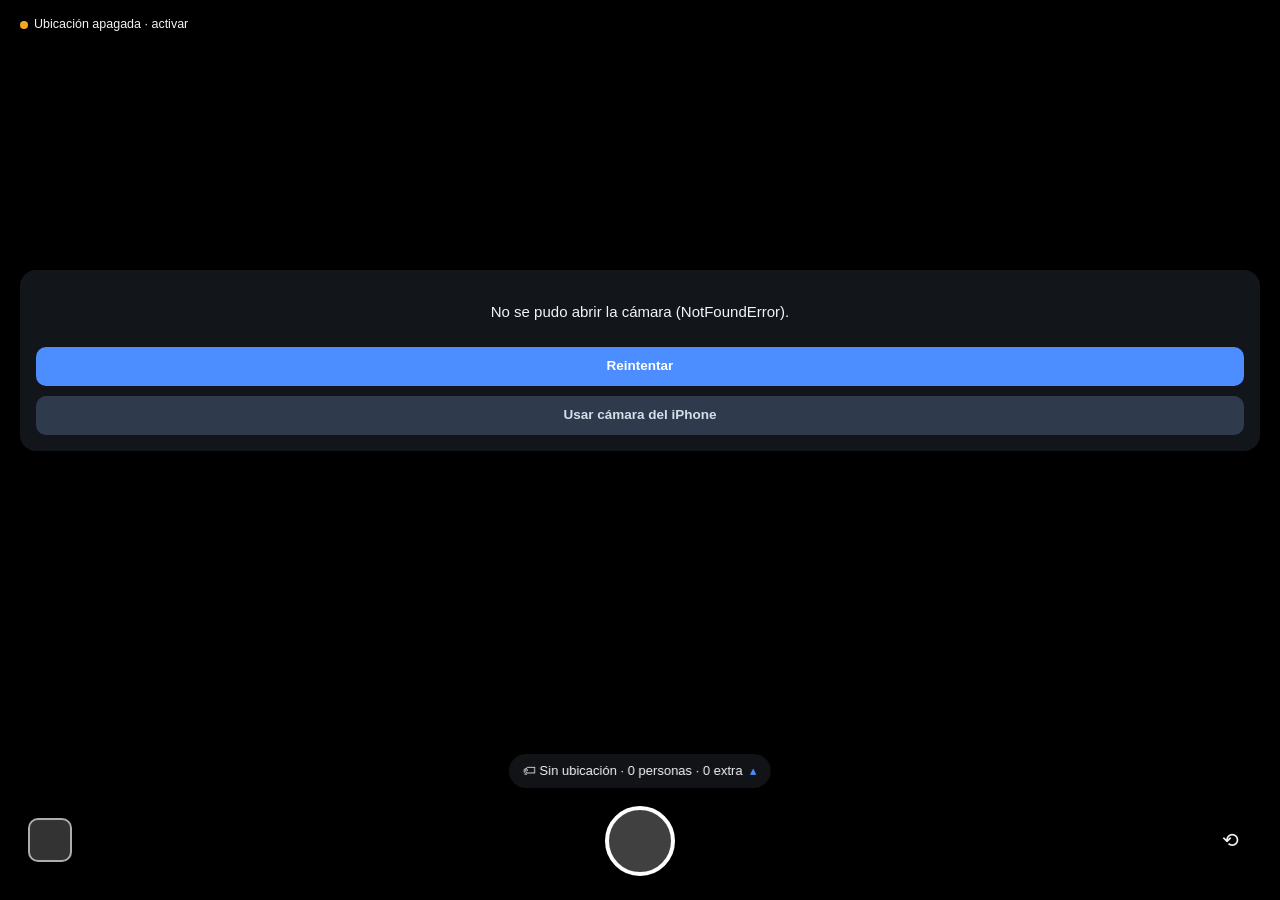
<file: app/index.html>
<!doctype html>
<html lang="es">
<head>
<meta charset="utf-8">
<meta name="viewport" content="width=device-width, initial-scale=1, viewport-fit=cover, user-scalable=no">
<meta name="apple-mobile-web-app-capable" content="yes">
<meta name="mobile-web-app-capable" content="yes">
<meta name="apple-mobile-web-app-status-bar-style" content="black-translucent">
<meta name="apple-mobile-web-app-title" content="FotoFicha">
<meta name="theme-color" content="#000000">
<title>FotoFicha</title>
<link rel="manifest" href="manifest.webmanifest">
<link rel="apple-touch-icon" href="icons/icon-180.png">
<link rel="icon" href="icons/icon-192.png">
<link rel="stylesheet" href="styles.css">
</head>
<body>

<!-- ============ CAMARA ============ -->
<section id="scrCamara" class="scr">
  <video id="video" playsinline muted autoplay></video>
  <div id="camMsg" class="cam-msg hidden">
    <p id="camMsgTxt">No se pudo abrir la cámara.</p>
    <button class="btn pri" id="btnReintentarCam">Reintentar</button>
    <label class="btn">Usar cámara del iPhone
      <input type="file" id="inpCapturaNativa" accept="image/*" capture="environment" hidden>
    </label>
  </div>
  <div class="topbar">
    <button class="chip" id="chipUbic"><i class="dot"></i><span>Buscando ubicación…</span></button>
    <button class="chip hidden" id="chipPend"></button>
  </div>

  <button class="tagbtn" id="tagCerrada"></button>
  <div class="mini hidden" id="tagAbierta">
    <div class="mini-rows" id="miniRows"></div>
    <div class="mini-acc">
      <button class="lnk" id="btnEditarDatos">Editar datos</button>
      <button class="lnk" id="btnCerrarTag">▾ cerrar</button>
    </div>
  </div>

  <button class="side l" id="btnGaleria" aria-label="Galería"></button>
  <button class="shutter" id="btnDisparar" aria-label="Tomar foto"></button>
  <button class="side r" id="btnGirar" aria-label="Cambiar cámara">⟲</button>
  <div class="flash hidden" id="flash"></div>
</section>

<!-- ============ DATOS (hoja) ============ -->
<section id="scrDatos" class="scr sheet hidden">
  <div class="sh-head">
    <b id="datosTitulo">Datos de la foto</b>
    <button class="lnk" id="btnDatosListo">Listo</button>
  </div>
  <div class="sh-body">
    <div class="banner hidden" id="bannerUbic">
      <b>La ubicación está apagada</b>
      Actívala para llenar ciudad, país y altitud solos.
      <div class="btns">
        <button class="btn pri" id="btnActivarUbic">Activar ubicación</button>
        <button class="btn" id="btnUbicManual">Poner manual</button>
      </div>
    </div>

    <div class="sec">Fecha y hora <span class="auto" id="badgeFecha">automático</span></div>
    <div class="box">
      <div class="f"><span class="k">Fecha</span><span class="v" id="vFecha"></span></div>
      <div class="f"><span class="k">Hora</span><span class="v" id="vHora"></span></div>
      <div class="f edit-fecha">
        <input type="datetime-local" id="inpFecha" step="1">
        <button class="lnk sm" id="btnFechaAuto">Volver a automático</button>
      </div>
    </div>

    <div class="sec">Ubicación <span class="auto" id="badgeUbic">automático</span></div>
    <div class="box">
      <div id="ubicVista">
        <div class="f"><span class="k">País</span><span class="v" id="vPais"></span></div>
        <div class="f"><span class="k">Departamento</span><span class="v" id="vDepto"></span></div>
        <div class="f"><span class="k">Ciudad</span><span class="v" id="vCiudad"></span></div>
        <div class="f"><span class="k">Altitud</span><span class="v" id="vAlt"></span></div>
      </div>
      <div id="ubicManual" class="hidden">
        <div class="inp"><input id="inpPais" placeholder="País" autocomplete="off"></div>
        <div class="inp"><input id="inpDepto" placeholder="Departamento" autocomplete="off"></div>
        <div class="inp"><input id="inpCiudad" placeholder="Ciudad" autocomplete="off"></div>
      </div>
      <div class="btns"><button class="btn" id="btnEditarUbic">Editar manual</button></div>
      <button class="maplink hidden" id="btnUbicExacta">📍 Ubicación exacta ↗</button>
    </div>
    <p class="nota hidden" id="notaPendiente">La foto se guarda igual. Cuando haya ubicación, la app te pregunta si la completa.</p>

    <div id="secCoords" class="hidden">
      <div class="sec">Coordenadas <span class="auto">solo si tocas "Ubicación exacta"</span></div>
      <div class="box opt">
        <div class="f"><span class="k">Latitud</span><span class="v mono" id="vLat"></span></div>
        <div class="f"><span class="k">Longitud</span><span class="v mono" id="vLon"></span></div>
        <div class="f"><span class="k">Precisión</span><span class="v" id="vAcc"></span></div>
        <div class="f"><span class="k muted">Quitar coordenadas</span><button class="x" id="btnQuitarCoords">✕</button></div>
      </div>
    </div>

    <div class="sec">Personas en la foto</div>
    <div class="box">
      <div id="listaPersonas"></div>
      <div class="sug" id="sugPersonas"></div>
      <button class="add" id="btnAddPersona">＋ Agregar persona</button>
    </div>

    <div class="sec">Información extra</div>
    <div class="box">
      <div id="listaExtras"></div>
      <div class="kv calc hidden" id="rowDiaCultivo"><div>Día del cultivo</div><div id="vDiaCultivo"></div></div>
      <button class="add" id="btnAddExtra">＋ Agregar campo</button>
    </div>

    <details class="box det" id="detLotes">
      <summary>Fechas de siembra (para "Día del cultivo")</summary>
      <p class="nota">Si un campo extra se llama <b>Lote</b> y su valor coincide con un lote de esta lista, la app calcula sola el "Día del cultivo" (día 0 = día de siembra).</p>
      <div id="listaLotes"></div>
      <button class="add" id="btnAddLote">＋ Agregar lote</button>
    </details>
    <div style="height:90px"></div>
  </div>
  <button class="save" id="btnGuardarDatos">Guardar y tomar foto</button>
</section>

<!-- ============ GALERIA ============ -->
<section id="scrGaleria" class="scr page hidden">
  <div class="sh-head">
    <button class="lnk" id="btnGalVolver">‹ Cámara</button>
    <b id="galTitulo">Galería</b>
    <button class="lnk" id="btnSeleccionar">Seleccionar</button>
  </div>
  <div class="sh-body">
    <label class="btn pri imp">＋ Importar desde Fotos<input type="file" id="inpImportarFotos" accept="image/*" multiple hidden></label>
    <input class="buscar" id="inpBuscar" placeholder="Buscar persona, lugar o dato" autocomplete="off">
    <div class="banner hidden" id="bannerPendGal"></div>
    <div class="grid" id="grid"></div>
    <p class="nota center" id="galVacia">Todavía no hay fotos.</p>
    <div class="sec">Respaldo</div>
    <div class="btns">
      <button class="btn" id="btnExportar">Exportar respaldo</button>
      <label class="btn">Importar respaldo<input type="file" id="inpImportar" accept=".json,application/json" hidden></label>
    </div>
    <p class="nota">Las fotos y fichas viven solo en este celular. Exporta un respaldo de vez en cuando y guárdalo en Archivos o iCloud.</p>
    <p class="nota center" style="margin-top:4px">FotoFicha versión 5.3</p>
    <div style="height:30px"></div>
  </div>
</section>

<!-- ============ IMPORTAR ============ -->
<section id="scrImportar" class="scr page hidden">
  <div class="sh-head">
    <button class="lnk" id="btnImpCerrar">‹ Galería</button>
    <b id="impTitulo">Importando</b>
    <span style="width:60px"></span>
  </div>
  <div class="sh-body">
    <div class="impbar"><i id="impBarra"></i></div>
    <div id="impLista"></div>
    <p class="nota">Las caras se buscan en segundo plano: puedes volver a la galería. Lo que la foto no traiga (ubicación, personas nuevas, extras) se completa a mano en su ficha.</p>
  </div>
</section>

<div class="selbar hidden" id="selBar"><span id="selCuenta">0 fotos</span><button class="del" id="btnBorrarSel">Borrar</button></div>

<!-- ============ FICHA ============ -->
<section id="scrFicha" class="scr page hidden">
  <div class="sh-head">
    <button class="lnk" id="btnFichaVolver">‹ Galería</button>
    <b>Ficha</b>
    <button class="lnk danger" id="btnBorrar">Borrar</button>
  </div>
  <div class="sh-body">
    <div class="banner hidden" id="hintManual" style="margin-top:0">Toca en la foto a la persona que quieres nombrar.
      <div class="btns"><button class="btn" id="btnCancelarManual">Cancelar</button></div></div>
    <div class="foto-wrap" id="fotoWrap"><img id="fichaImg" class="ficha-img" alt="" draggable="false"><div id="capaNombres" class="capa"></div>
      <button class="ojo" id="btnOjo"></button>
      <button class="tagbtn tagficha" id="tagFicha"></button>
    </div>
    <div class="mini minificha hidden" id="miniFicha">
      <div class="mini-rows" id="fichaCampos"></div>
      <div class="tgl-mini"><span class="k">Nombres en la foto</span><button class="sw" id="swNombres" role="switch" aria-checked="true" aria-label="Nombres en la foto"></button></div>
      <p class="nota" id="estadoCaras"></p>
      <div class="btns"><button class="btn" id="btnNombreManual">＋ Nombre a mano</button><button class="btn hidden" id="btnDetectar">Buscar caras</button></div>
      <div class="banner hidden" id="fichaPend">
        <b>Ubicación pendiente</b>
        <span id="fichaPendTxt">Esta foto se tomó sin ubicación.</span>
        <div class="btns"><button class="btn pri" id="btnCompletarUbic">Completar con la ubicación actual</button></div>
      </div>
      <button class="maplink hidden" id="btnFichaExacta">📍 Ubicación exacta ↗</button>
      <div class="btns">
        <button class="btn" id="btnFichaEditar">Editar</button>
        <button class="btn" id="btnFichaFotos">Guardar en Fotos</button>
        <button class="btn" id="btnFichaCompartir">Compartir</button>
      </div>
      <div class="mini-acc"><button class="lnk" id="btnCerrarFicha">▾ cerrar</button></div>
    </div>
    <div style="height:30px"></div>
  </div>
</section>

<div class="toast hidden" id="toast"></div>
<div class="modal hidden" id="modal"><div class="modal-box"><div id="modalTxt"></div><div class="btns" id="modalBtns"></div></div></div>

<datalist id="dlNombres"></datalist>
<datalist id="dlClaves"></datalist>

<script src="lib/piexif.js"></script>
<script src="app.js"></script>
</body>
</html>
</file>
<file: app/styles.css>
:root{
  --sheet:#1c2026; --field:#262b33; --line:#343a44; --txt:#f2f4f7; --sub:#9aa3af;
  --ok:#34c77b; --warn:#f5a623; --acc:#4c8dff; --tag:#2f3a4d; --bad:#ff5a5f;
  --st: env(safe-area-inset-top, 0px); --sb: env(safe-area-inset-bottom, 0px);
}
*{box-sizing:border-box;-webkit-tap-highlight-color:transparent}
html,body{margin:0;height:100%;background:#000;color:var(--txt);
  font:15px/1.4 -apple-system,BlinkMacSystemFont,"Segoe UI",Roboto,sans-serif;overflow:hidden}
button{font:inherit;color:inherit;background:none;border:0;padding:0;cursor:pointer}
input{font:inherit;color:var(--txt);background:transparent;border:0;outline:0;width:100%;min-width:0}
input::placeholder{color:#6c7480}
.hidden{display:none!important}
.scr{position:fixed;inset:0}

/* ---------- camara ---------- */
#scrCamara{background:#000}
#video{position:absolute;inset:0;width:100%;height:100%;object-fit:cover}
.cam-msg{position:absolute;inset:30% 20px auto;background:rgba(20,23,28,.92);border-radius:16px;padding:16px;text-align:center;display:flex;flex-direction:column;gap:10px}
.topbar{position:absolute;top:calc(10px + var(--st));left:10px;right:10px;display:flex;gap:6px;flex-wrap:wrap}
.chip{background:rgba(0,0,0,.55);-webkit-backdrop-filter:blur(6px);backdrop-filter:blur(6px);padding:6px 10px;border-radius:14px;font-size:12.5px;display:flex;gap:6px;align-items:center}
.dot{width:8px;height:8px;border-radius:50%;background:var(--sub);display:inline-block}
.dot.ok{background:var(--ok)} .dot.warn{background:var(--warn)}
.tagbtn{position:absolute;left:50%;transform:translateX(-50%);bottom:calc(112px + var(--sb));background:rgba(20,23,28,.85);-webkit-backdrop-filter:blur(8px);backdrop-filter:blur(8px);border-radius:18px;padding:8px 14px;font-size:13px;white-space:nowrap;max-width:calc(100% - 24px);overflow:hidden;text-overflow:ellipsis}
.tagbtn .ar{color:var(--acc);margin-left:4px}
.mini{position:absolute;left:10px;right:10px;bottom:calc(108px + var(--sb));background:rgba(20,23,28,.9);-webkit-backdrop-filter:blur(8px);backdrop-filter:blur(8px);border-radius:16px;padding:10px 12px;font-size:13px}
.mini-rows > div{display:flex;justify-content:space-between;gap:10px;padding:2px 0}
.mini-rows .k{color:var(--sub);flex:none}
.mini-rows .v{text-align:right;overflow:hidden;text-overflow:ellipsis}
.mini-acc{display:flex;justify-content:center;gap:18px;margin-top:6px}
.lnk{color:var(--acc);font-weight:600}
.lnk.sm{font-size:12.5px}
.lnk.danger{color:var(--bad)}
.shutter{position:absolute;bottom:calc(24px + var(--sb));left:50%;transform:translateX(-50%);width:70px;height:70px;border-radius:50%;border:4px solid #fff;background:rgba(255,255,255,.25)}
.shutter:active{background:rgba(255,255,255,.7)}
.side{position:absolute;bottom:calc(38px + var(--sb));width:44px;height:44px;border-radius:10px;background:#333 center/cover no-repeat}
.side.l{left:28px;border:2px solid rgba(255,255,255,.6)}
.side.r{right:28px;border-radius:50%;background:rgba(0,0,0,.5);font-size:20px}
.flash{position:absolute;inset:0;background:#fff;opacity:.7;pointer-events:none}

/* ---------- hojas y paginas ---------- */
.sheet,.page{background:var(--sheet);display:flex;flex-direction:column}
.sh-head{display:flex;justify-content:space-between;align-items:center;padding:calc(12px + var(--st)) 16px 10px;border-bottom:1px solid var(--line)}
.sh-head b{font-size:16px}
.sh-body{flex:1;overflow-y:auto;-webkit-overflow-scrolling:touch;padding:6px 14px 0}
.sec{margin:16px 2px 6px;font-size:11.5px;letter-spacing:.06em;text-transform:uppercase;color:var(--sub);display:flex;justify-content:space-between;align-items:center;gap:8px}
.auto{font-size:10.5px;letter-spacing:0;text-transform:none;background:#1f3b2c;color:var(--ok);padding:2px 7px;border-radius:9px;text-align:right}
.auto.p{background:#3e3220;color:var(--warn)}
.auto.m{background:#23324a;color:#8fb4ff}
.box{background:var(--field);border-radius:12px;overflow:hidden}
.box.opt{border:1px dashed #4a515c}
.f{display:flex;justify-content:space-between;align-items:center;gap:10px;padding:10px 12px;border-bottom:1px solid var(--line);font-size:14px}
.box > .f:last-child,.box > div:last-child > .f:last-child{border-bottom:0}
.f .k{color:var(--sub);white-space:nowrap}
.f .v{text-align:right;word-break:break-word}
.muted{color:#6c7480!important}
.ph{color:#6c7480}
.mono{font-family:ui-monospace,Menlo,Consolas,monospace;font-size:13px}
.edit-fecha input{color-scheme:dark;font-size:14px}
.inp{display:flex;align-items:center;gap:8px;padding:9px 12px;border-bottom:1px solid var(--line);font-size:14px}
.num{width:22px;height:22px;border-radius:50%;background:var(--tag);display:grid;place-items:center;font-size:11px;color:var(--sub);flex:none}
.x{color:#8a929e;font-size:15px;padding:2px 6px;flex:none}
.add{display:block;width:100%;text-align:left;color:var(--acc);font-weight:600;font-size:14px;padding:10px 12px}
.kv{display:grid;grid-template-columns:1fr 1fr auto;border-bottom:1px solid var(--line);font-size:14px;align-items:center}
.kv > *{padding:9px 12px}
.kv > :first-child{border-right:1px solid var(--line)}
.kv.calc{grid-template-columns:1fr 1fr}
.kv.calc > :first-child{color:var(--sub)}
.kv.calc > :last-child::after{content:" (calculado)";color:var(--ok);font-size:11px}
.lote{display:grid;grid-template-columns:1fr 1fr auto;gap:0;border-bottom:1px solid var(--line);align-items:center}
.lote > *{padding:9px 12px}
.lote input[type=date]{color-scheme:dark}
.sug{display:flex;gap:6px;flex-wrap:wrap;padding:0 12px}
.sug:not(:empty){padding:8px 12px}
.sug button{background:var(--tag);color:#c9d3e0;border-radius:12px;padding:3px 10px;font-size:12.5px}
.btns{display:flex;gap:8px;padding:10px 0}
.box .btns,.banner .btns{padding:8px 12px 10px}
.banner .btns{padding:8px 0 0}
.btn{flex:1;display:block;text-align:center;padding:10px 8px;border-radius:10px;font-size:13.5px;font-weight:600;background:var(--tag);color:#d6deea}
.btn.pri{background:var(--acc);color:#fff}
.save{position:absolute;left:14px;right:14px;bottom:calc(14px + var(--sb));background:var(--acc);color:#fff;text-align:center;border-radius:14px;padding:14px;font-weight:700;font-size:15.5px}
.banner{background:#3e3220;color:#ffd08a;border-radius:12px;padding:10px 12px;font-size:13.5px;margin:10px 0 4px}
.banner b{color:#fff;display:block;margin-bottom:2px}
.maplink{display:block;width:100%;text-align:center;color:var(--acc);font-size:14px;font-weight:600;padding:4px 12px 12px}
.nota{font-size:12.5px;color:var(--sub);margin:8px 2px}
.nota.center{text-align:center;margin-top:30px}
.det summary{padding:11px 12px;font-size:13.5px;color:var(--sub);cursor:pointer}
.det .nota{padding:0 12px}
.det{margin-top:16px}

/* galeria */
.buscar{background:var(--field);border-radius:10px;padding:10px 12px;margin:10px 0}
.grid{display:grid;grid-template-columns:repeat(3,1fr);gap:4px}
.cel{position:relative;aspect-ratio:1;background:#222 center/cover no-repeat;border-radius:6px;overflow:hidden}
.cel .pend{position:absolute;right:4px;top:4px;background:var(--warn);color:#222;font-size:10px;border-radius:6px;padding:1px 5px}
.cel .cap{position:absolute;left:0;right:0;bottom:0;background:linear-gradient(transparent,rgba(0,0,0,.75));font-size:10.5px;padding:10px 5px 3px;white-space:nowrap;overflow:hidden;text-overflow:ellipsis}

/* ficha */
.foto-wrap{position:relative;margin:-6px -14px 4px;background:#000}
.ficha-img{width:100%;height:auto;display:block}
.capa{position:absolute;inset:0;pointer-events:none}
.capa.oculta{display:none}
.capa > *{pointer-events:auto}
.fbox{position:absolute;border:2px solid rgba(255,213,74,.85);border-radius:8px;pointer-events:none}
.fbox.ok{border-color:rgba(52,199,123,.7)}
.lblc{position:absolute;transform:translate(-50%,4px);background:rgba(0,0,0,.75);color:#fff;font-size:12px;font-weight:600;padding:3px 8px;border-radius:8px;white-space:nowrap;max-width:45%;overflow:hidden;text-overflow:ellipsis}
.lblc.sug{outline:2px solid #ffd54a;color:#ffe9a0}
.lblc.nn{background:rgba(0,0,0,.55);border:1px dashed #fff;font-weight:500}
.lblc.man{transform:translate(-50%,0)}
.tgl{display:flex;justify-content:space-between;align-items:center;background:var(--field);border-radius:12px;padding:10px 12px;font-size:14px;margin:6px 0 0}
.sw{width:48px;height:28px;border-radius:14px;background:var(--ok);position:relative;flex:none}
.sw::after{content:"";position:absolute;right:3px;top:3px;width:22px;height:22px;border-radius:50%;background:#fff;transition:all .15s}
.sw.off{background:#4a515c}.sw.off::after{right:23px}

.toast{position:fixed;left:50%;transform:translateX(-50%);bottom:calc(120px + var(--sb));background:rgba(30,34,40,.95);padding:10px 16px;border-radius:12px;font-size:14px;z-index:50;max-width:90%;text-align:center}
.modal{position:fixed;inset:0;background:rgba(0,0,0,.6);display:grid;place-items:center;z-index:60;padding:20px}
.modal-box{background:var(--sheet);border-radius:16px;padding:16px;max-width:420px;width:100%;font-size:14px}
.modal-box ol{padding-left:20px;margin:8px 0}
.imp{margin-top:10px}
.cel .bdg{position:absolute;left:4px;top:4px;background:#23324a;color:#8fb4ff;font-size:10px;border-radius:6px;padding:1px 5px}
.impbar{height:6px;border-radius:3px;background:#343a44;margin:12px 0}
.impbar i{display:block;height:100%;width:0;background:var(--acc);border-radius:3px;transition:width .3s}
.item{display:flex;gap:10px;background:var(--field);border-radius:12px;padding:9px;margin-bottom:8px;font-size:13px}
.item .th{width:56px;height:56px;border-radius:8px;flex:none;background:#333 center/cover no-repeat}
.item .ok{color:var(--ok)} .item .no{color:var(--warn)}
/* ficha: información minimizada sobre la foto (mismo estilo que la cámara, v4) */
.tagficha{bottom:10px;z-index:3;font-size:12.5px;padding:7px 13px}
.minificha{bottom:8px;left:8px;right:8px;z-index:4;max-height:calc(100% - 16px);overflow-y:auto;font-size:12.5px}
.minificha .f{padding:2px 0;border:0;font-size:12.5px;background:none}
.minificha .f .k{color:var(--sub)}
.tgl-mini{display:flex;justify-content:space-between;align-items:center;padding:4px 0 2px}
.tgl-mini .k{color:var(--sub)}
.tgl-mini .sw{transform:scale(.8);transform-origin:right center}
.lblc{touch-action:none;user-select:none;-webkit-user-select:none;-webkit-touch-callout:none;cursor:grab}
.lblc.arrastrando{outline:2px dashed #fff;box-shadow:0 4px 14px rgba(0,0,0,.5);z-index:5}
.ficha-img{-webkit-touch-callout:none;-webkit-user-select:none;user-select:none;-webkit-user-drag:none;pointer-events:none}
.foto-wrap{-webkit-user-select:none;user-select:none}
/* v5.2: todo lo extra de la ficha va en un panel cerrado; la foto se ve limpia */
.minificha{position:fixed;left:8px;right:8px;bottom:calc(8px + var(--sb));top:auto;max-height:78vh;overflow-y:auto;z-index:20;background:rgba(20,23,28,.97);border-radius:16px;padding:10px 12px}
.minificha .btns{padding:6px 0}
.minificha .banner{margin:6px 0}
.minificha .nota{margin:6px 0 0}
/* v5.3: selección múltiple en la galería */
.cel .chk{position:absolute;right:5px;top:5px;width:22px;height:22px;border-radius:50%;border:2px solid #fff;background:rgba(0,0,0,.3);display:none}
.seleccionando .cel .chk{display:block}
.cel.sel{outline:3px solid var(--acc);outline-offset:-3px}
.cel.sel .chk{background:var(--acc);border-color:var(--acc)}
.cel.sel .chk::after{content:"✓";color:#fff;font-size:13px;font-weight:700;position:absolute;left:5px;top:1px}
.seleccionando .cel .pend{right:auto;left:4px;top:auto;bottom:18px}
.selbar{position:fixed;left:0;right:0;bottom:0;z-index:30;background:#14171c;border-top:1px solid var(--line);padding:12px 16px calc(12px + var(--sb));display:flex;justify-content:space-between;align-items:center;font-size:14.5px}
.selbar .del{background:var(--bad);color:#fff;font-weight:700;padding:9px 18px;border-radius:10px}
.selbar .del:disabled{opacity:.4}
.ojo{position:absolute;top:8px;right:8px;z-index:3;background:rgba(0,0,0,.6);color:#fff;font-size:12.5px;font-weight:600;padding:6px 11px;border-radius:14px}
.capa.oculta ~ .fbox{display:none}
</file>
